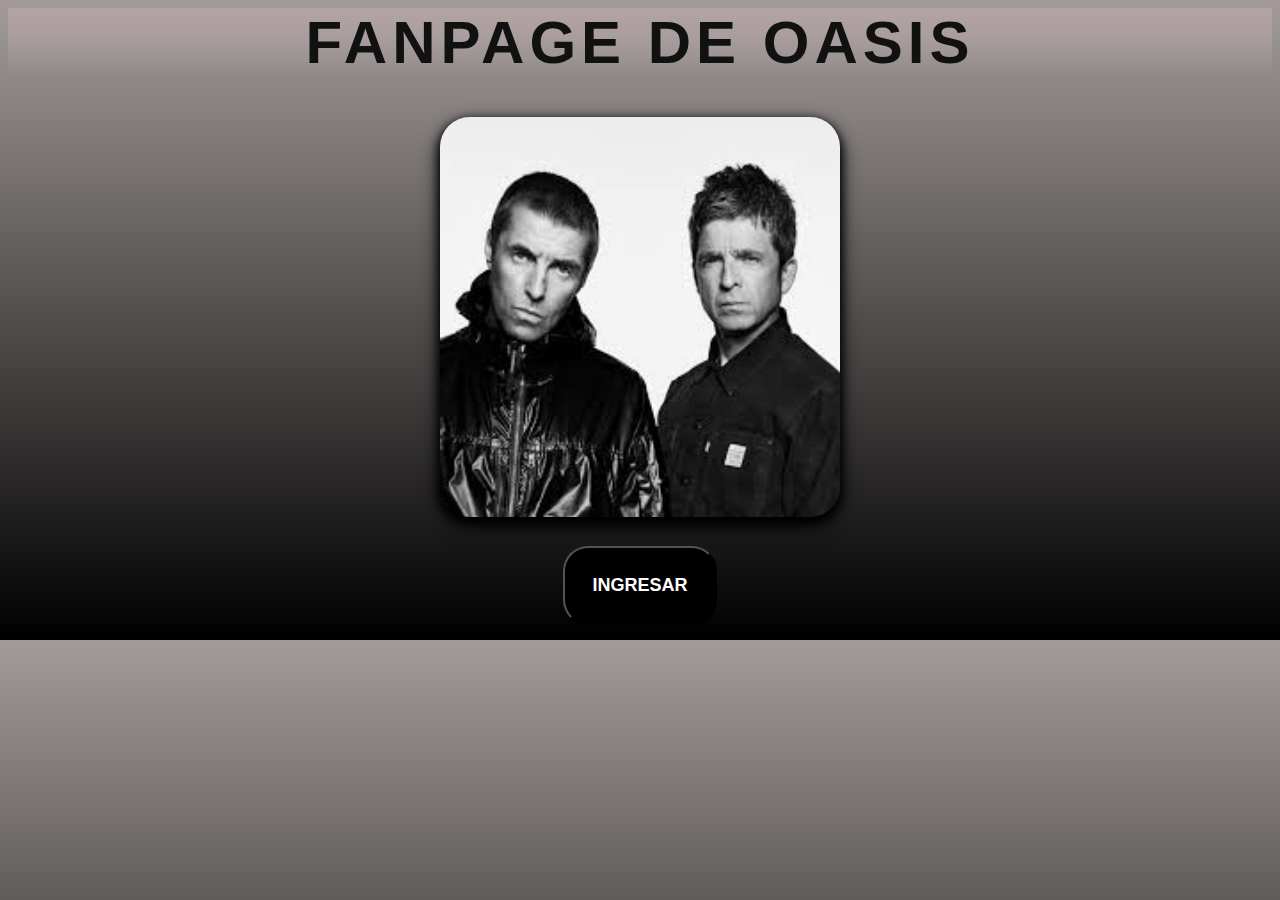
<file: index.html/index.html>
<!DOCTYPE html>
<html lang="en">
<head>
	<link rel="stylesheet" href="style.css">
	<meta charset="UTF-8">
	<meta name="viewport" content="width=device-width, initial-scale=1.0">
	<title>Fanpage de Oasis</title>
</head>
<body>
	<div class="contenedor">
	<h1 class="titulo"> Fanpage de Oasis</h1>
	<img src="../assets/fotoliamynoel.jpeg" alt="foto de los hermanos Gallagher" class="foto"><br><br>
	<a href="../paginaprincipal.html"> 
	<button class= "boton"> Ingresar </button> </a>
	</div>
</body>
</html>
</file>
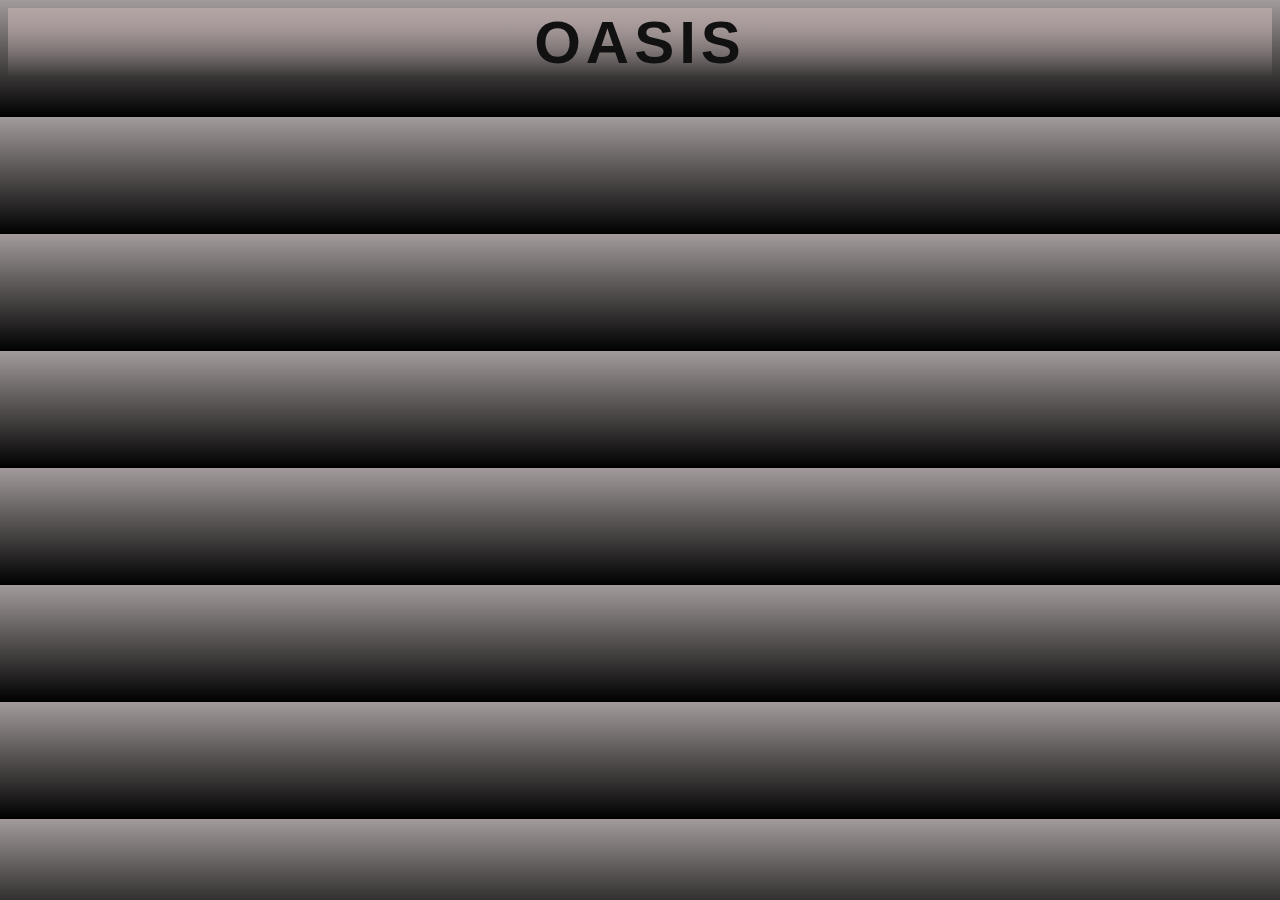
<file: index.html/paginaprincipal.html>
<!DOCTYPE html>
<html lang="en">
<head>
	<link rel="stylesheet" href="style.css">
	<meta charset="UTF-8">
	<meta name="viewport" content="width=device-width, initial-scale=1.0">
	<title>Document</title>
</head>
<body>
<h1 class="oasis"> Oasis </h1>
</body>
</html>
</file>
<file: index.html/style.css>
body {
	background:linear-gradient(to bottom,#a39b9b,#000000);
}

.contenedor {
	text-align: center;
}

.boton {
	background-color: black;
	border-radius: 25px 25px;
	color: white;
	cursor: pointer;
	font-family: Helvetica, sans-serif;
	font-size: 18px;
	font-weight: bold;
	margin: 7px;
	padding: 27px;
	text-transform: uppercase;
	transition: 0.3s ease;
}

.boton:hover {
	box-shadow:0 0 20px #8aa0b8;
	transform: scale(1.1);
	transition: all 0.3s;
}

.titulo {
	background: linear-gradient(rgb(180, 164, 164),transparent);
	color: #111;
	font-family: Helvetica, sans-serif;
	font-size: 60px;
	letter-spacing: 5px;
	margin-top: 0;
	text-shadow: 2px 2px 1px #fff 4px 4px 8px #00000066;
	text-transform: uppercase;
}

.foto {
	border-radius: 30px;
	box-shadow: 0 4px 10px;
	filter:drop-shadow(0 5px 8px);
	max-width: 400px;
	width: 50%;  
}

h1 {
	background: linear-gradient(rgb(180, 164, 164),transparent);
	color: #111;
	font-family: Helvetica, sans-serif;
	font-size: 60px;
	letter-spacing: 5px;
	margin-top: 0;
	text-align: center;
	text-shadow: 2px 2px 0px #fff 4px 4px 8px #00000066;
	text-transform: uppercase;
}

.oasis {
	background: linear-gradient(rgb(180, 164, 164),transparent);
	color: #111;
	font-family: Helvetica, sans-serif;
	font-size: 60px;
	letter-spacing: 5px;
	margin-top: 0;
	text-align: center;
	text-shadow: 2px 2px 0px #fff 4px 4px 8px #00000066;
	text-transform: uppercase;
}
</file>
